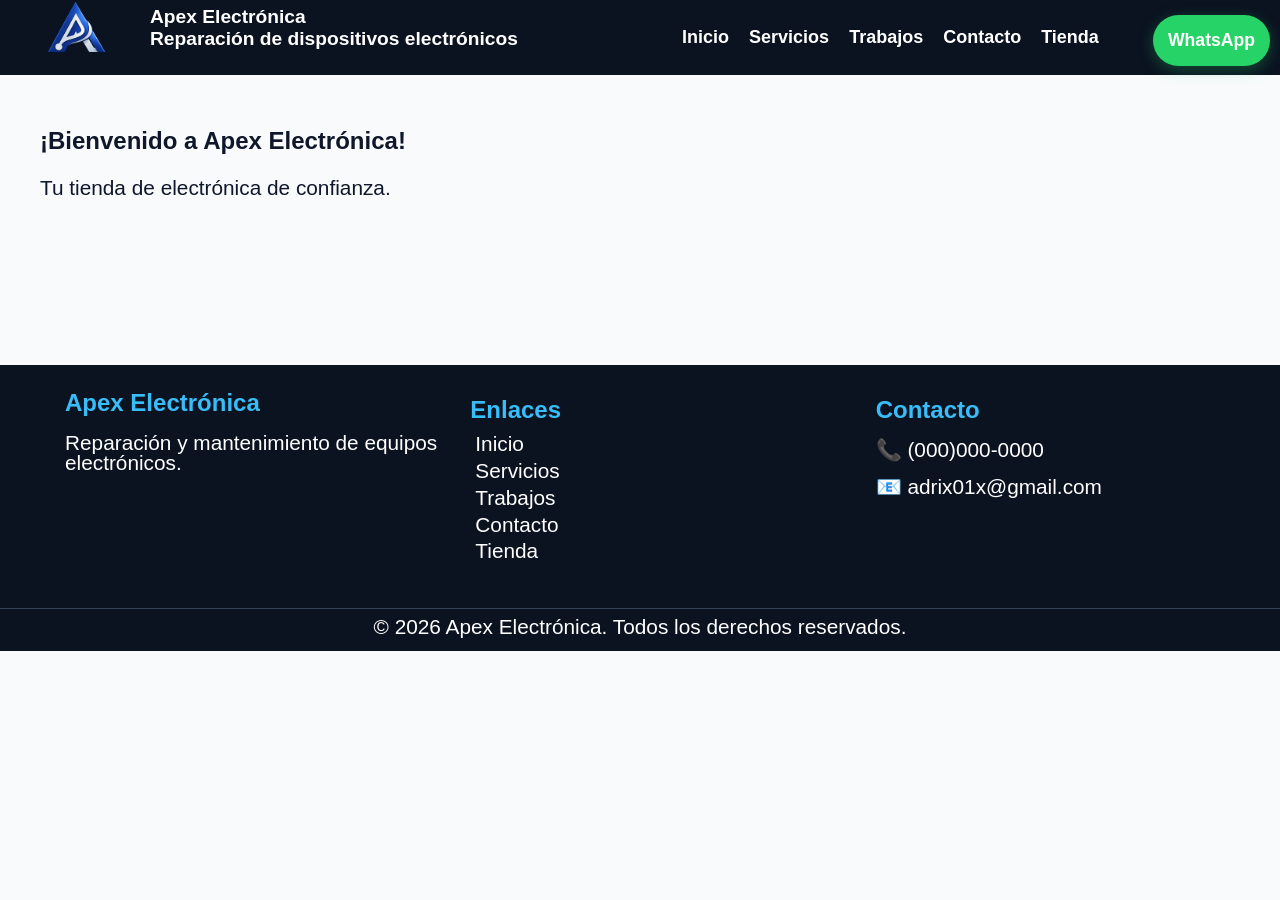
<file: index.html>
<!DOCTYPE html>
<html lang="es">
<head>
    <meta charset="UTF-8">
    <meta name="viewport" content="width=device-width, initial-scale=1.0">
    <title>Apex Electrónica</title>
    <link rel="stylesheet" href="styles.css">
    <link rel="icon" type="image/png" sizes="32x32" href="img/Logo Apex.png">
    
</head>
    <body>
        <div id="header-container"></div>

        <main>
            <section class="hero">
                <h2>¡Bienvenido a Apex Electrónica!</h2>
                <p>Tu tienda de electrónica de confianza.</p>

            </section>
        </main>





        <div id="footer-container"></div>
        <script src="script.js"></script>
    </body>
</html>
</file>
<file: styles.css>
:root {
  --primary: #0b1220;
  --secondary: #2563eb;
  --background: #f8fafc;
  --accent: #38bdf8;
  --text: #ffffff;
  --text-dark: #0f172a;
}

html {
color: var(--text);
font-family: poppins, sans-serif;
background-color: var(--background);
}

header {
    font-size: 18px;
    display: flex;
    justify-content: space-between;
    align-items: center;
    height: 60px;
    width: 100%;
    margin: 0;
    padding-top: 15px;
    background: var(--primary);
}

nav ul {
    display: flex;
    gap: 10px;
    list-style: none;
    margin-top: 3px;
    margin-right: -70px;
}

nav li {
    display: inline;
}

nav a {
    color: var(--text);
    text-decoration: none;
    font-weight: bold;
    padding: 5px;
    margin-bottom: 30px;
    transition: color 0.3s ease;
    border: 0px solid;
    border-radius: 10px;
    transition: background-color 0.3s ease; 
}

nav a:hover {
    background-color: var(--secondary);
    border: 0px solid var(--secondary);
}

.footer {
    background-color: var(--primary);
    color: var(--text);
    font-size: 1.2rem;
    margin-top: 7rem;
    padding-bottom: 5px;
}

.footer-container {
    max-width: 1200px;
    margin: 0 auto;
    padding-left: 50px;
    display: flex;
    flex-wrap: wrap;
    justify-content: space-between;
    gap: 1rem;
}

.footer-brand,
.footer-links,
.footer-contact {
    flex: 1;
    min-width: 220px;
}

.footer h3,
.footer h4 {
    color: var(--accent);
    font-size: 1.5rem;
    margin-bottom: 0.5rem;
}

.footer p,
.footer a {
    margin: 1rem 0;
    font-size:1.3rem;
    color: var(--text);
    text-decoration: none;
    line-height: 1;
    transition: color 0.3s ease;
}

.footer a:hover {
    color: #60a5fa;
}

.footer-links ul {
    list-style: none;
    padding: 5px;
    gap: 0px;
    margin-top: -8px;
}

.footer-links li {
    margin: 0.3rem 0;
}

.footer-bottom {
    border-top: 1px solid #334155;
    text-align: center;
    padding: 0.5rem;
    margin-top: 1rem;
}

.footer-bottom p {
    margin: 0;
    color: var(--text);
}

a {
    color:  #ff6b6b;
    text-decoration: none;
}

p{
    color: var(--text-dark);
    font-size: 1.3rem;
}

main {
    color: var(--text-dark);
    padding: 2rem;
    max-width: 1200px;
    margin: 0 auto;
}

body {
    margin: 0;
    padding: 0;
}

#logo {
    margin-top: -22px;
    object-fit: cover;
    width: auto;
    height: 100px;
}

#logo-div{
    padding-top: 5px;
    display: flex;
    justify-content: center;
}

#logo-text {
    
    gap: 10px;
    font-size: 1.2rem;
    font-weight: bold;
    color: var(--text);
}

.btn-whatsapp {
    display: inline-block;
    background-color: #25D366;
    color: white;                                                                                                                       
    text-decoration: none;
    padding: 15px;
    margin-bottom: 10px;
    margin-right: 10px;
    border-radius: 50px;
    font-size: 1.1rem;
    font-weight: bold;
    transition: all 0.3s ease;
    box-shadow: 0 4px 15px rgba(37, 211, 102, 0.3);
}

.btn-whatsapp:hover {
    background-color: #1DA851;
    box-shadow: 0 6px 20px rgba(29, 168, 81, 0.4);
}
</file>
